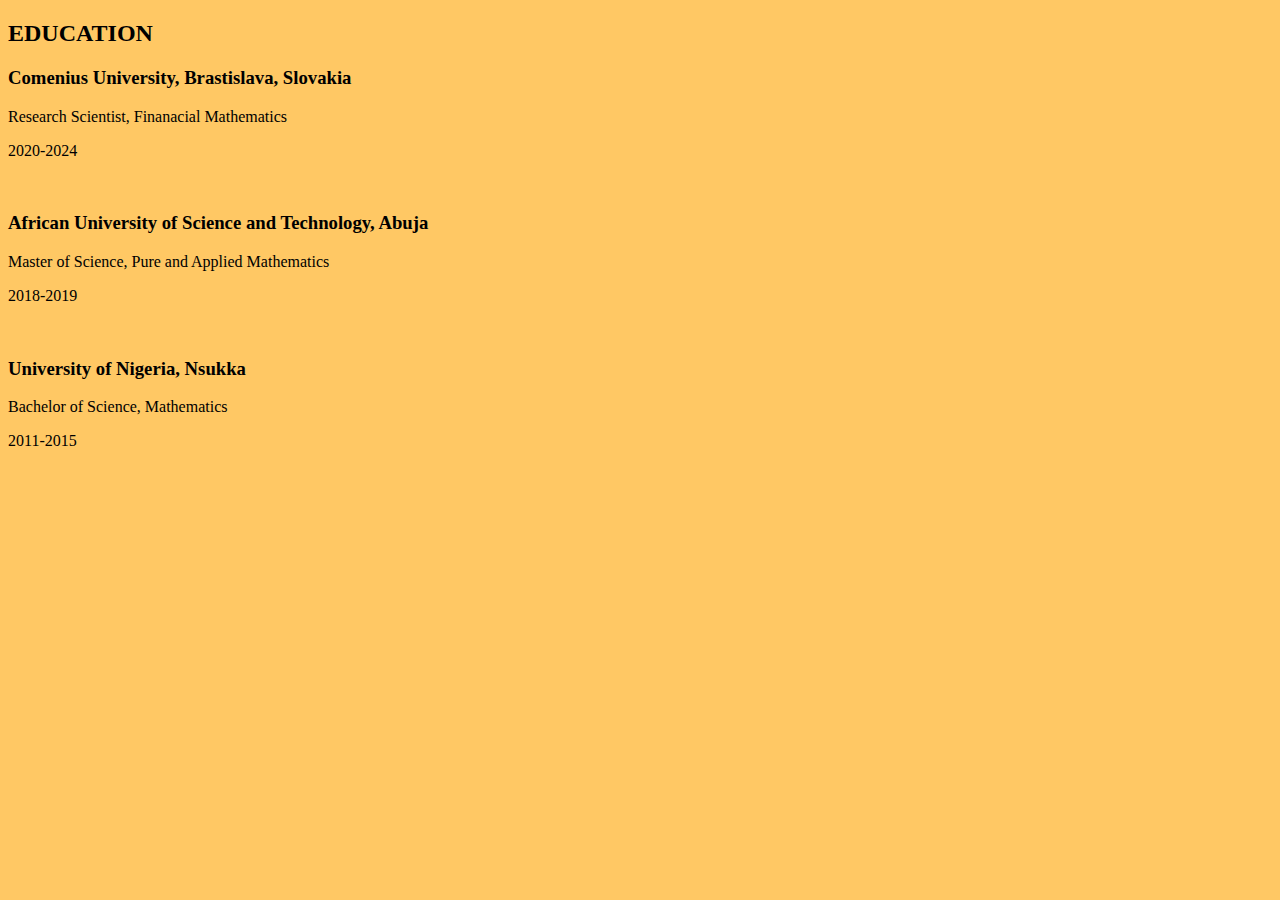
<file: aboutme.html>
<!DOCTYPE html>
<html lang="en">
<head>
    <meta charset="UTF-8">
    <meta http-equiv="X-UA-Compatible" content="IE=edge">
    <meta name="viewport" content="width=device-width, initial-scale=1.0">
    <title>About Me</title>
    <link rel="stylesheet" href="aboutme.css">
</head>
<body>
    <h2>EDUCATION</h2>
    <h3>Comenius University, Brastislava, Slovakia</h3>
    <p>Research Scientist, Finanacial Mathematics</p>
    <p>2020-2024</p><br>
    <h3>African University of Science and Technology, Abuja</h3>
    <p>Master of Science, Pure and Applied Mathematics</p>
    <p>2018-2019</p><br>
    <h3>University of Nigeria, Nsukka</h3>
    <p>Bachelor of Science, Mathematics</p>
    <p>2011-2015</p><br>
    
</body>
</html>
</file>
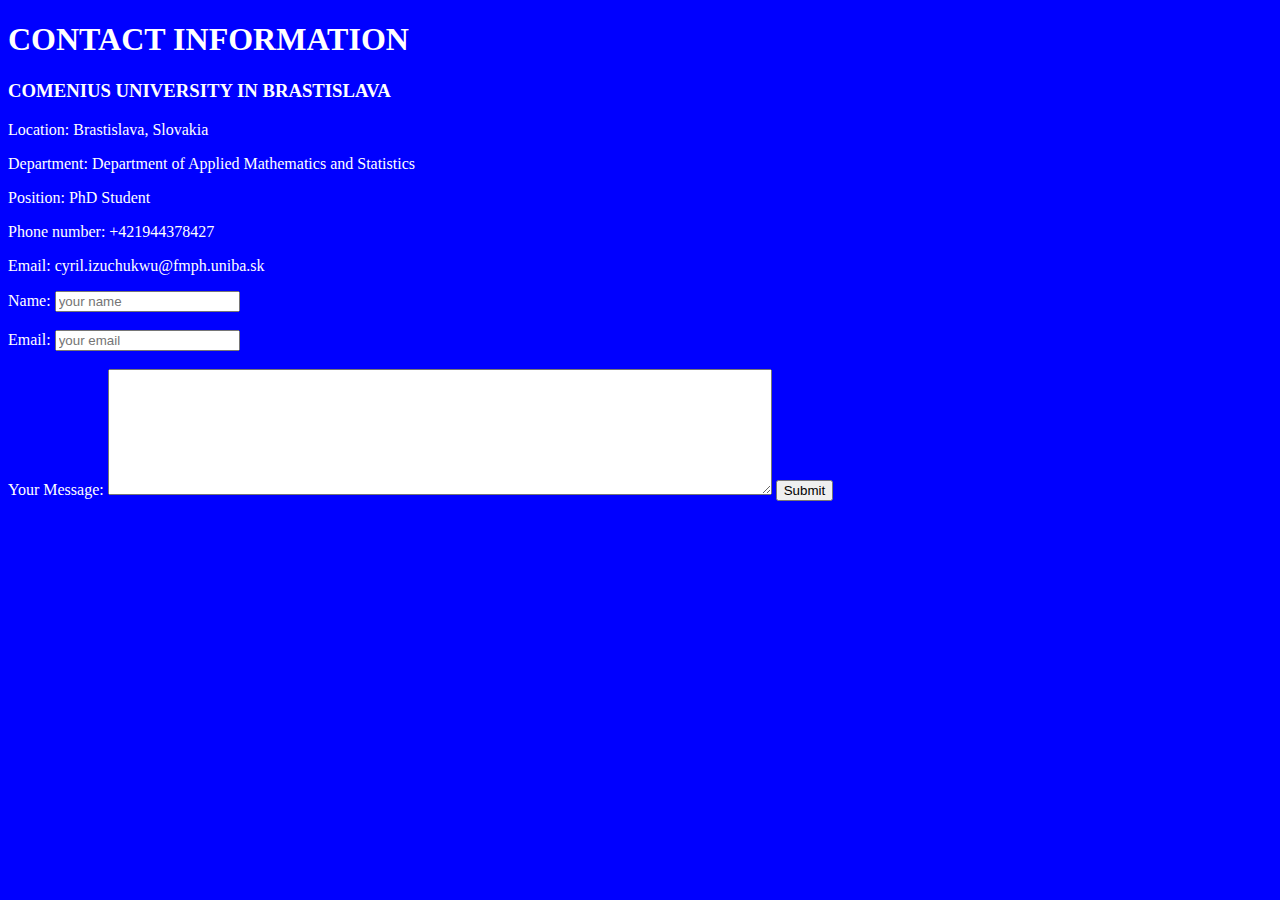
<file: contactme.html>
<!DOCTYPE html>
<html lang="en" dir="ltr">
  <head>
    <meta charset="utf-8">
    <title>Contact Me</title>
    <link rel="stylesheet" href="contactme.css">
  </head>
  <body>
    <h1>CONTACT INFORMATION</h1>
    <h3>COMENIUS UNIVERSITY IN BRASTISLAVA</h3>
    </table>
      <p>Location: Brastislava, Slovakia</p>
      <p>Department: Department of Applied Mathematics and Statistics</p>
      <p>Position: PhD Student</p>
      <p>Phone number: +421944378427</p>
      <p>Email: cyril.izuchukwu@fmph.uniba.sk</p>

    <form action="MAILTO:cyril.izuchukwu@fmph.uniba.sk" method="post" enctype="text/plain"></form>
      <label>Name:</label>
      <input type="text" name="name" placeholder="your name" required><br><br>

      <label>Email:</label>
      <input type="text" name="mail" placeholder="your email" required><br><br>

      <label>Your Message:</label>
      <textarea name="information" rows="8" cols="80" required></textarea>

      <input type="submit" value="Submit">
    </form>
  </body>
</html>
</file>
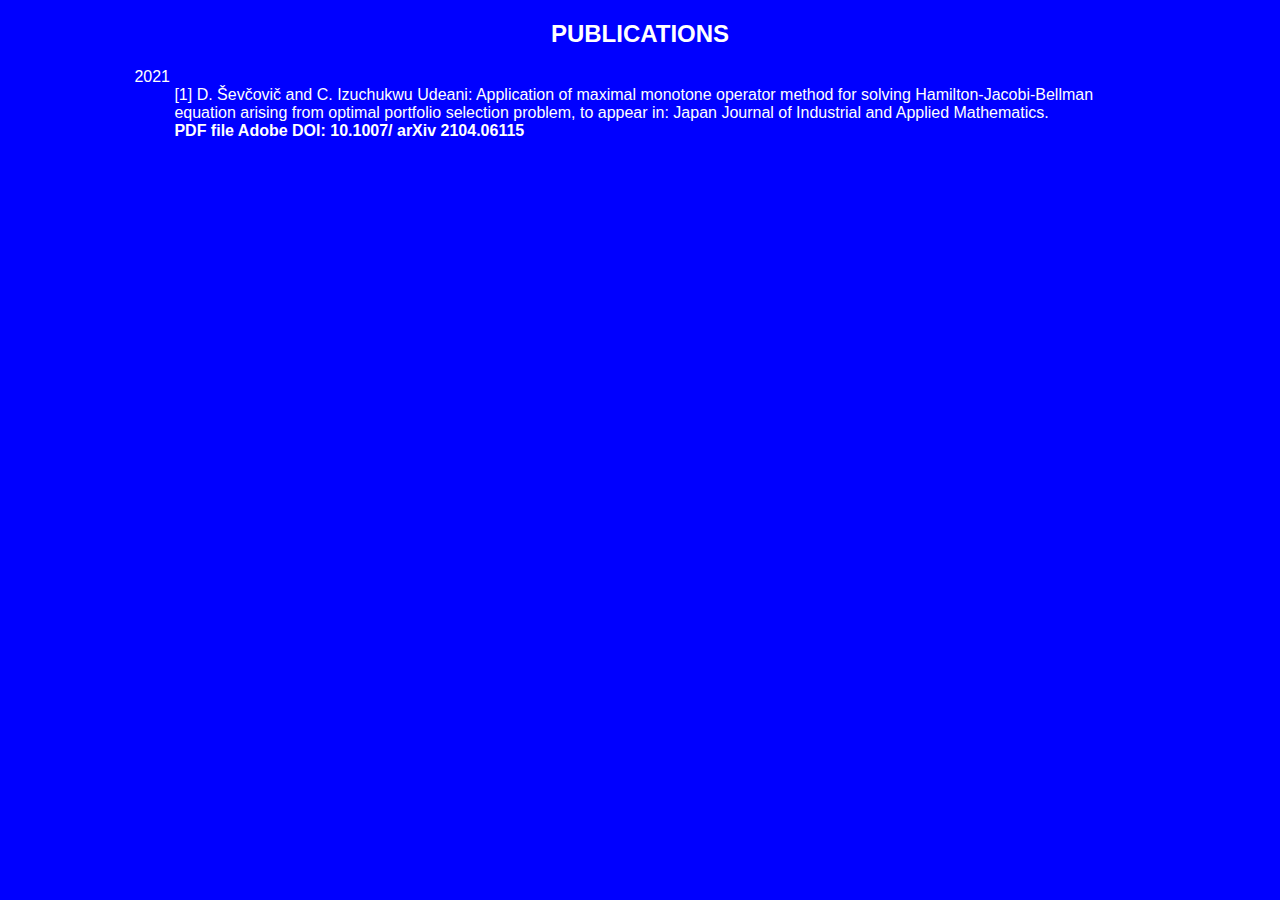
<file: publications.html>
<!DOCTYPE html>
<html lang="en">
<head>
    <meta charset="UTF-8">
    <meta http-equiv="X-UA-Compatible" content="IE=edge">
    <meta name="viewport" content="width=device-width, initial-scale=1.0">
    <title>Document</title>
    <link rel="stylesheet" href="publications.css">
</head>
<body>
    <h2>PUBLICATIONS</h2>
    <dl class="text"> 
        <dt class="date">2021</dt>
        <dd class="des"> [1] D. Ševčovič and C. Izuchukwu Udeani:</style> Application of maximal monotone operator method for 
            solving Hamilton-Jacobi-Bellman equation arising from optimal portfolio selection problem, to 
            appear in: Japan Journal of Industrial and Applied Mathematics.<br>
            <b>PDF file  Adobe DOI: 10.1007/ arXiv 2104.06115</b></dd>
    </dl>
</body>
</html>
</file>
<file: aboutme.css>
body {
    background-color: rgb(255, 200, 100);
}
</file>
<file: contactme.css>
body {    
    background-color: blue;
    color: white;
}
</file>
<file: publications.css>
body {
    background-color: blue;
    color: white;
    font-family: 'Gill Sans', 'Gill Sans MT', Calibri, 'Trebuchet MS', sans-serif;
}

h2 {
    text-align: center;
}
.text {
    width: 80%;
    margin: auto;
}
</file>
